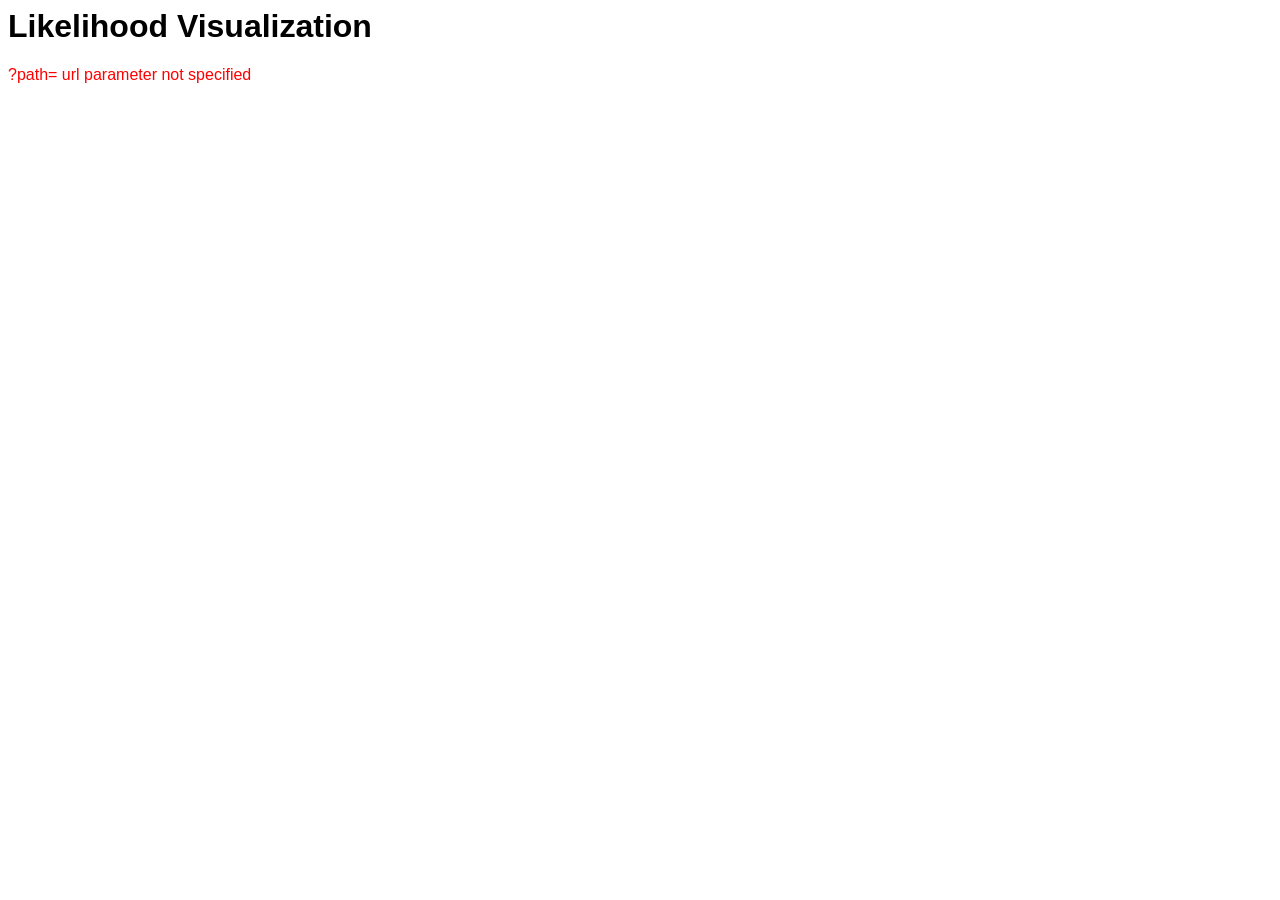
<file: html/factored/factored.html>
<html>
<meta charset="utf-8">

<head>
    <link href="https://fonts.googleapis.com/css2?family=Atkinson+Hyperlegible:ital,wght@0,400;0,700;1,400;1,700&display=swap" rel="stylesheet">
    <link rel="stylesheet" type="text/css" href="../common/common.css">
    <link rel="stylesheet" type="text/css" href="factored.css">
</head>

<body>

    <h1>Likelihood Visualization</h1>

    <!-- <script src="https://cdnjs.cloudflare.com/ajax/libs/d3/7.8.5/d3.min.js"></script> -->
    <script src="../common/d3-7.8.5.min.js"></script>

    <script src="../common/d3-jetpack-anthropic.js"></script>
    <script src="../common/common.js"></script>
    <script src="factored.js"></script>

</body>

</html>
</file>
<file: html/common/common.css>
#error {
    color: red;
}
</file>
<file: html/factored/factored.css>
/* Base content styling */
body {
  font-family: -apple-system, BlinkMacSystemFont, "Segoe UI", Roboto, Helvetica, Arial, sans-serif;
}

#content {
  font-size: 18px;
}

.header {
  white-space: nowrap;
}

/* Styles for collapsible content */
.collapsed > .inner-content { 
  display: none; 
}

.collapsed > .inner-content + .ellipsis { 
  display: inline; 
}

.ellipsis { 
  display: none; 
  color: #666; 
}

.span-container { 
  cursor: pointer; 
  border-radius: 3px;
  padding: 0 2px;
}

/* Highlighting */
.highlight-outline {
  outline: 1px solid #000;
  outline-offset: 2px;
  position: relative;
  z-index: 1;
}

/* Tooltip styling */
.tooltip {
  position: absolute;
  visibility: hidden;
  background-color: white;
  border: 1px solid #ddd;
  border-radius: 3px;
  padding: 5px;
  pointer-events: none;
  font-size: 14px;
  box-shadow: 0 2px 4px rgba(0,0,0,0.1);
  z-index: 10;
  /* transform: translateY(10px); */
}

/* Query display */
.query {
  margin-bottom: 10px;
}

.query-text {
  font-weight: bold;
}

.prob {
  color: #333;
}
</file>
